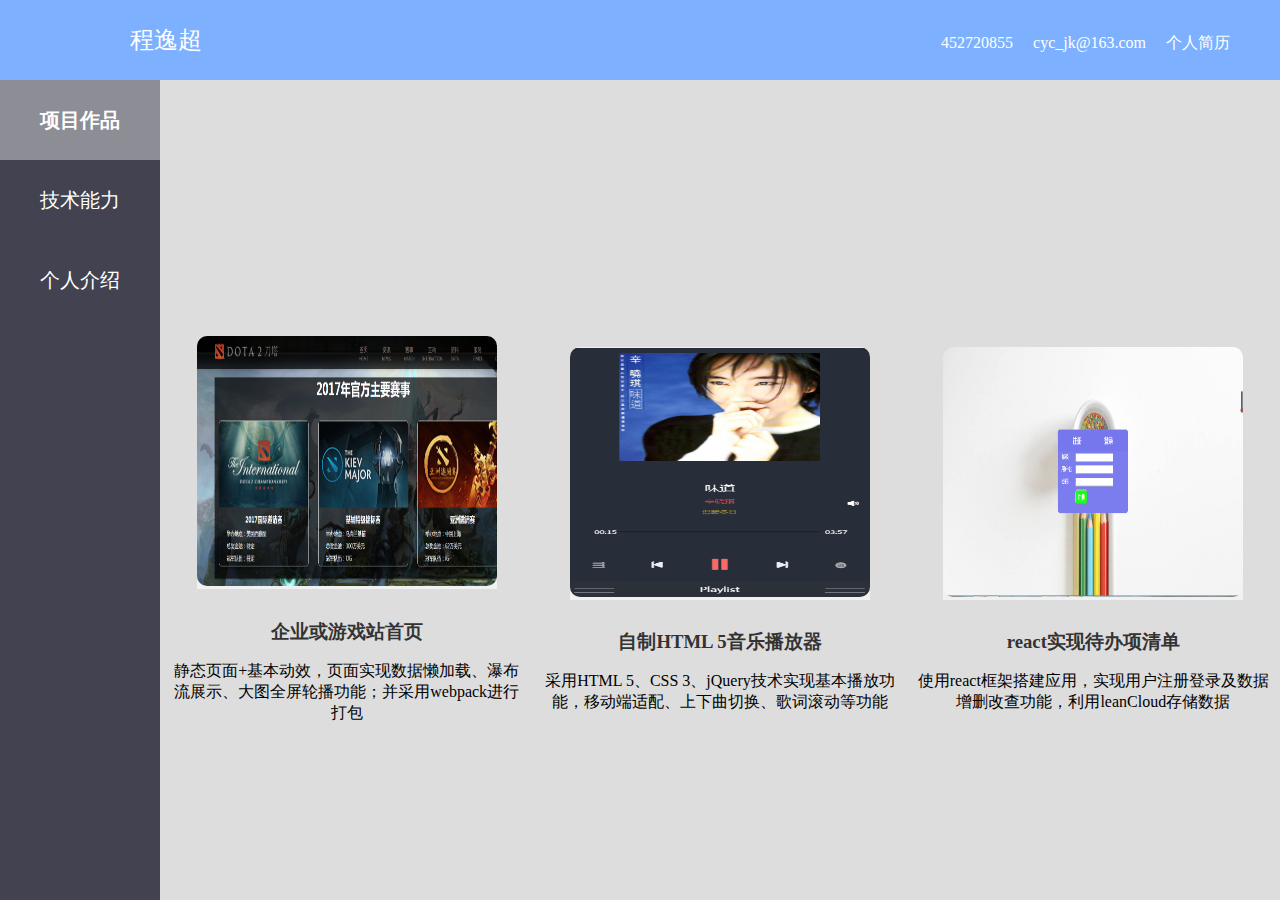
<file: index.html>
<!DOCTYPE html>
<html>
<head>
	<meta charset="utf-8">
	<title>个人主页-程逸超</title>
	<link rel="stylesheet" type="text/css" href="http://at.alicdn.com/t/font_411047_4oz7yhxokm1v2t9.css">
	<link rel="stylesheet" type="text/css" href="./style.css">
</head>
<body>
	<div class="wrap">
		<header class="clearfix">
			<div class="avator"></div>
			<span class="author">程逸超</span>
			<ul class="personal-info clearfix">
				<li>
					<a class="iconfont icon-qq"></a>
					452720855
				</li>
				<li>
					<a class="iconfont icon-youxiang"></a>
					cyc_jk@163.com
				</li>
				<li>
					<a class="iconfont icon-jianli"></a>
					<a href="#">个人简历</a>
				</li>
			</ul>
		</header>
		<div class="content">			
			<aside>
				<ul class="items">
					<li class="item active">项目作品</li>
					<li class="item">技术能力</li>
					<li class="item">个人介绍</li>
				</ul>
			</aside>
			<main>
				<ul class="projects">
					<li>
						<a href="http://htmlpreview.github.io/?https://pacerscyc.github.io/webpack-demo/" target="_blank">
							<img src="./img/p1.png">
						</a>
						<h3>
							<a href="">企业或游戏站首页</a>
						</h3>
						<p>静态页面+基本动效，页面实现数据懒加载、瀑布流展示、大图全屏轮播功能；并采用webpack进行打包</p>
					</li>
					<li>
						<a href="http://htmlpreview.github.io/?https://pacerscyc.github.io/player-FM/" target="_blank">
							<img src="./img/p2.png">
						</a>
						<h3>
							<a href="">自制HTML 5音乐播放器</a>
						</h3>
						<p>采用HTML 5、CSS 3、jQuery技术实现基本播放功能，移动端适配、上下曲切换、歌词滚动等功能</p>
					</li>
					<li>
						<a href="http://htmlpreview.github.io/?https://pacerscyc.github.io/webpack-practice/build/index.html" target="_blank">
							<img src="./img/p3.png">
						</a>
						<h3>
							<a href="">react实现待办项清单</a>
						</h3>
						<p>使用react框架搭建应用，实现用户注册登录及数据增删改查功能，利用leanCloud存储数据</p>
					</li>

				</ul>

				<ul class="skills">
					<li>
						<span class="skill">HTML && CSS</span>
						<span class="bar">
							<span></span>
						</span>
					</li>
					<li>
						<span class="skill">JavaScript</span>
						<span class="bar">
							<span></span>
						</span>
					</li>
					<li>
						<span class="skill">jQuery</span>
						<span class="bar">
							<span></span>
						</span>
					</li>
					<li>
						<span class="skill">Node.js</span>
						<span class="bar">
							<span></span>
						</span>
					</li>
					<li>
						<span class="skill">Webpack</span>
						<span class="bar">
							<span></span>
						</span>
					</li>
				</ul>

				<ul class="person">
					<li>程逸超</li>
					<li>工科硕士学历</li>
					<li>期望城市：杭州、上海</li>
					<li>应聘职位：前端工程师</li>
				</ul>
			</main>
		</div>
		<footer></footer>
	</div>

	<script src="index.js" type="text/javascript"></script>
</body>
</html>
</file>
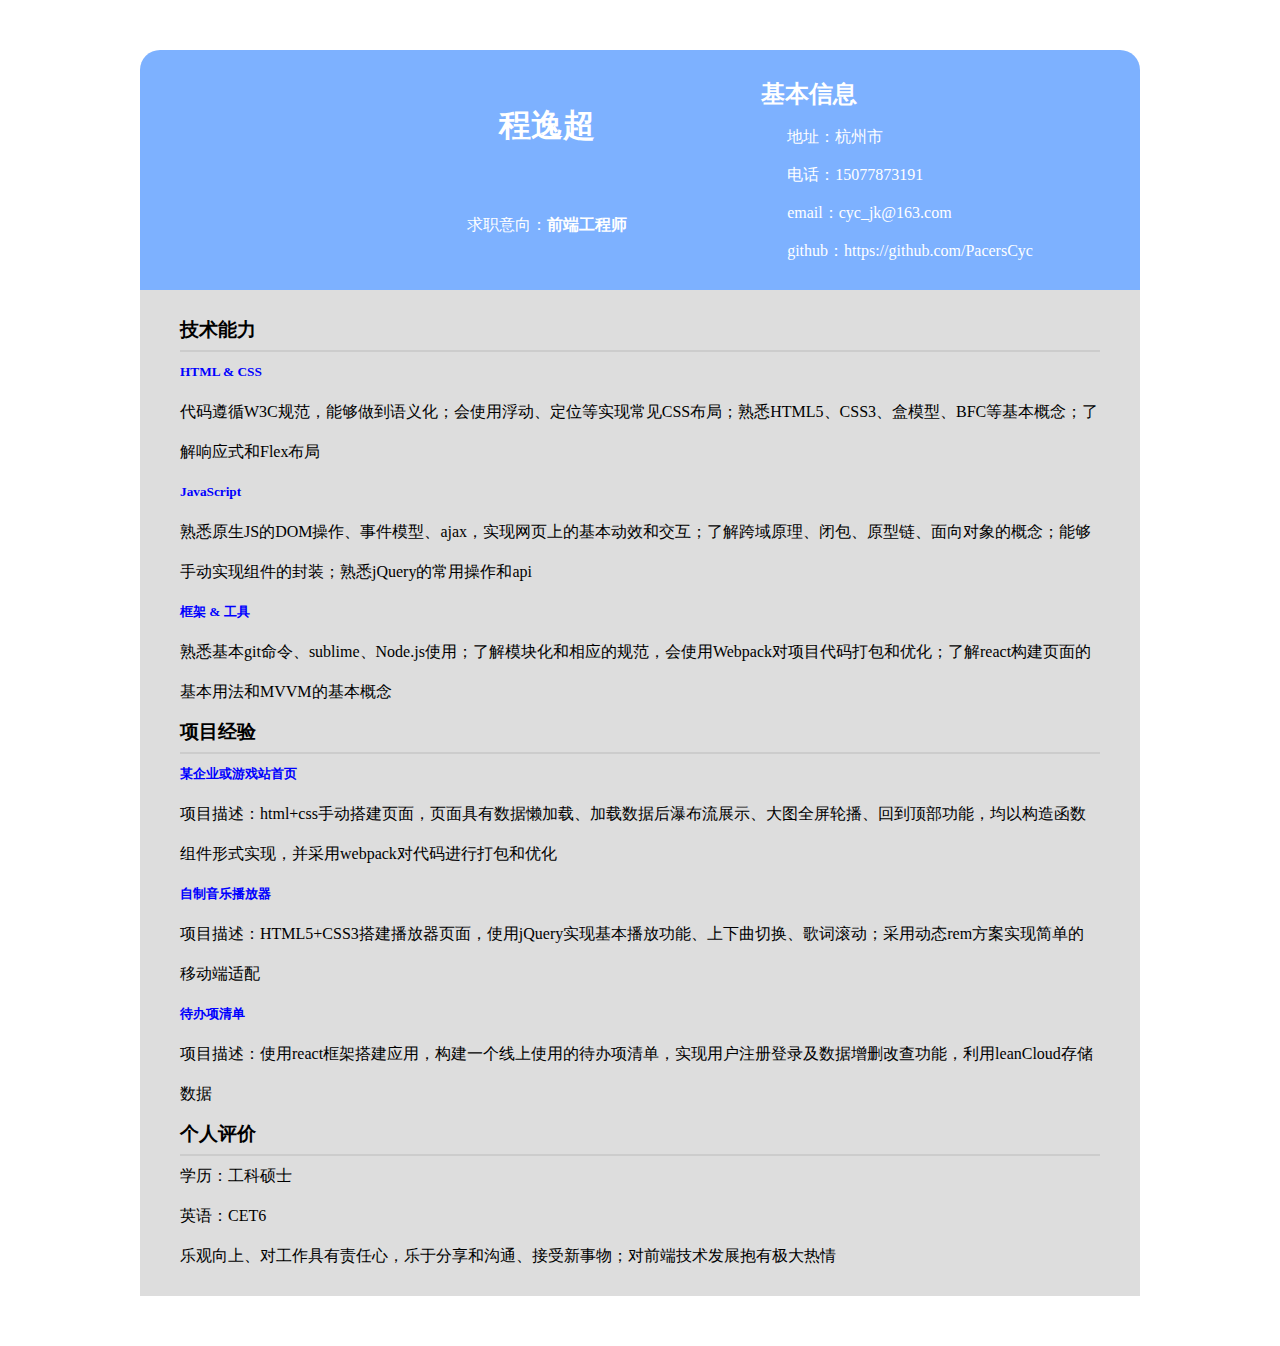
<file: resume.html>
<!DOCTYPE html>
<html>
<head>
	<meta charset="utf-8">
	<title></title>
	<link rel="stylesheet" type="text/css" href="http://at.alicdn.com/t/font_unpsum6tp9jrwwmi.css">
	<link rel="stylesheet" type="text/css" href="./resume.css">
</head>
<body>
	<div class="container">
		<div class="header">
			<div class="author-info">
				<div class="avator"></div>
				<div class="name">
					<h1>程逸超</h1>
					<p>求职意向：<strong>前端工程师</strong></p>
				</div>
			</div>
			<div class="basic-info">
				<h2>基本信息</h2>
				<div><i class="iconfont icon-address"></i>地址：杭州市</div>
				<div><i class="iconfont icon-phone"></i>电话：15077873191</div>
				<div><i class="iconfont icon-email"></i>email：cyc_jk@163.com</div>
				<div><i class="iconfont icon-github"></i>github：<a target="_blank" href="https://github.com/PacersCyc">https://github.com/PacersCyc</a></div>
			</div>
		</div>

		<div class="content">
			<div class="item">
				<h3 class="title">技术能力</h3>
				<ul class="skill">
					<li>
						<h5>HTML & CSS</h5>
						<p>代码遵循W3C规范，能够做到语义化；会使用浮动、定位等实现常见CSS布局；熟悉HTML5、CSS3、盒模型、BFC等基本概念；了解响应式和Flex布局</p>
					</li>
					<li>
						<h5>JavaScript</h5>
						<p>熟悉原生JS的DOM操作、事件模型、ajax，实现网页上的基本动效和交互；了解跨域原理、闭包、原型链、面向对象的概念；能够手动实现组件的封装；熟悉jQuery的常用操作和api</p>
					</li>
					<li>
						<h5>框架 & 工具</h5>
						<p>熟悉基本git命令、sublime、Node.js使用；了解模块化和相应的规范，会使用Webpack对项目代码打包和优化；了解react构建页面的基本用法和MVVM的基本概念</p>
					</li>
				</ul>
			</div>
			<div class="item">
				<h3 class="title">项目经验</h3>
				<ul class="projects">
					<li>
						<h5><a href="http://htmlpreview.github.io/?https://pacerscyc.github.io/webpack-demo/" target="_blank">某企业或游戏站首页</a></h5>
						<p>项目描述：html+css手动搭建页面，页面具有数据懒加载、加载数据后瀑布流展示、大图全屏轮播、回到顶部功能，均以构造函数组件形式实现，并采用webpack对代码进行打包和优化</p>
					</li>
					<li>
						<h5><a href="http://htmlpreview.github.io/?https://pacerscyc.github.io/player-FM/" target="_blank">自制音乐播放器</a></h5>
						<p>项目描述：HTML5+CSS3搭建播放器页面，使用jQuery实现基本播放功能、上下曲切换、歌词滚动；采用动态rem方案实现简单的移动端适配</p>
					</li>
					<li>
						<h5><a href="http://htmlpreview.github.io/?https://pacerscyc.github.io/webpack-practice/build/index.html" target="_blank">待办项清单</a></h5>
						<p>项目描述：使用react框架搭建应用，构建一个线上使用的待办项清单，实现用户注册登录及数据增删改查功能，利用leanCloud存储数据</p>
					</li>
				</ul>
			</div>
			<div class="item">
				<h3 class="title">个人评价</h3>
				<ul class="personal-c">
					<li>学历：工科硕士</li>
					<li>英语：CET6</li>
					<li>乐观向上、对工作具有责任心，乐于分享和沟通、接受新事物；对前端技术发展抱有极大热情</li>
				</ul>
			</div>
		</div>
	</div>
</body>
</html>
</file>
<file: style.css>
*{
	margin:0;
	padding:0;
}
ul,ol,dl{
	list-style: none;
}
a{
	text-decoration: none;
}
.clearfix::after{
	content: '';
	display: block;
	clear: both;
}

.wrap{
	height:100vh;
	display:flex;
  	flex-direction:column;
}
.wrap header{
	height:80px;
	line-height: 80px;
	/*background:#609EFF;*/
	background: rgba(92,158,255,.8);
}
header .avator{
	float:left;
	width:60px;
	height:60px;
	border-radius: 50%;
	margin:10px 10px 10px 50px;
	background:url(http://pic.qqtn.com/up/2014-8/14090143441157621.jpg) center no-repeat;
	background-size: contain;
}
header .author{
	float:left;
	margin-left:10px;
	color:#fff;
	font-size: 24px;
}
header .personal-info{
	float:right;
	margin-right:50px;
}
header .personal-info>li{
	float:left;
	margin-left:20px;
	color:#fff;
}
header .personal-info>li>a{
	color:#fff;
}
header .personal-info>li .iconfont{
	font-size:24px;
}

.wrap .content{
	display:flex;
	background:#ddd;
	flex-grow:1;
}
.content aside{
	background:rgba(0,0,20,0.7);
}
.content aside .items>li{
	padding:10px 20px;
	width:120px;
	height: 60px;
	line-height: 60px;
	font-size: 20px;
	text-align: center;
	cursor: pointer;
	color:#fff;
}
.content aside .items>li.active{
	background: rgba(255,255,255,.4);
	font-weight: bold;
}
.content aside .items>li:hover{
	background: rgba(255,255,255,.4);
	font-weight: bold;
}

.content main{
	width:100%;
	height:100%;
	display: flex;
	justify-content:center;
	align-items:center;
}
.content main .projects{
	display: flex;
	width:100%;
	flex-wrap:wrap;
	justify-content:space-around;
	align-items:center;
	margin-top:5em;
}
.content main .projects>li{
	text-align: center;
	width:360px;
}
.content main .projects>li a{
	color:#333;
}
.content main .projects>li>a{
	background: rgba(255,255,255,.6);
}
.content main .projects>li>a>img{
	width:300px;
	height:250px;
	border-radius:10px;
}
.content main .projects>li h3{
	margin-top:1.5em;
}
.content main .projects>li p{
	margin-top:1em;
}

.content main .skills{
	display: none;
	flex-direction:column;
	align-items:center;
	justify-content:space-around;
	margin-top:5em;
}
.content main .skills>li{
	vertical-align: top;
	margin-top:10px
}
.content main .skills>li .skill{
	display: inline-block;
	width:100px;
}
.content main .skills>li .bar{
	display: inline-block;
	width:400px;
	height:20px;
	border:1px solid #f00;
	border-radius: 8px;
}
.content main .skills>li .bar span{
	display: inline-block;
	width:0;
	height:100%;
	border-radius: 8px;
	background: #f00;
}
.content main .skills>li:nth-child(1) .bar span{
	animation:bar1 6s ease forwards;
}
.content main .skills>li:nth-child(2) .bar span{
	animation:bar2 6s 0.3s ease forwards;
}
.content main .skills>li:nth-child(3) .bar span{
	animation:bar3 6s 0.6s ease forwards;
}
.content main .skills>li:nth-child(4) .bar span{
	animation:bar4 6s 0.9s ease forwards;
}
.content main .skills>li:nth-child(5) .bar span{
	animation:bar5 6s 1.2s ease forwards;
}
@keyframes bar1{
	0%{
		width:0%;
	}
	100%{
		width:90%;
	}
}
@keyframes bar2{
	0%{
		width:0%;
	}
	100%{
		width:80%;
	}
}	
@keyframes bar3{
	0%{
		width:0%;
	}
	100%{
		width:85%;
	}
}	
@keyframes bar4{
	0%{
		width:0%;
	}
	100%{
		width:65%;
	}
}	
@keyframes bar5{
	0%{
		width:0%;
	}
	100%{
		width:70%;
	}
}

.content main .person{
	display: none;
	flex-direction:column;
	align-items:center;
	justify-content:space-around;
	margin-top:5em;
}
.content main .person>li{
	width:300px;
	padding:10px 20px;
	margin-bottom: 20px;
	border-radius: 16px;
	/*background:#00f;*/
	background: rgba(0,0,200,.6);
	color:#fff;
	font-size:24px;
	font-weight: bold;
}
</file>
<file: resume.css>
*{
	margin:0;
	padding:0;
}
body{
	font-family: "Microsoft Yahei";
	box-sizing: border-box;
}
ul,ol,dl{
	list-style: none;
}
a{
	text-decoration: none;
	color:#fff;
}

.container{
	margin:50px auto;
	width:1000px;
	overflow: hidden;
	border-radius: 20px 20px 0 0;
}
.container .header{
	display: flex;
	justify-content:space-around;
	align-items:center;
	background: rgba(92,158,255,.8);
	color:#fff;
	padding:20px 40px;
}
.header .author-info .avator{
	float:left;
	width:200px;
	height:200px;
	border-radius: 50%;
	margin-right:20px;
	background:url(http://pic.qqtn.com/up/2014-8/14090143441157621.jpg) center no-repeat;
	background-size:contain;
}
.header .author-info .name{
	float:right;
	display: flex;
	flex-direction:column;
	justify-content:space-around;
	align-items:center;
	height:200px;
}
.header .basic-info{
	display:flex;
	flex-direction:column;
	justify-content:space-around;
	align-items:flex-start;
	height:200px;
}
.header .basic-info i{
	display: inline-block;
	width:20px;
	margin-right:6px;
}

.container .content{
	display: flex;
	flex-direction:column;
	justify-content:space-around;
	align-items:flex-start;
	padding:20px 40px;
	background: #ddd;
}
.content .item{
	width:100%;
	line-height: 2.5rem;
}
.content .item a{
	color:#00f;
}
.content .item .title{
	width:100%;
	border-bottom: 2px solid #ccc;
} 
.content .item  h5{
	color:#00f;
}
</file>
